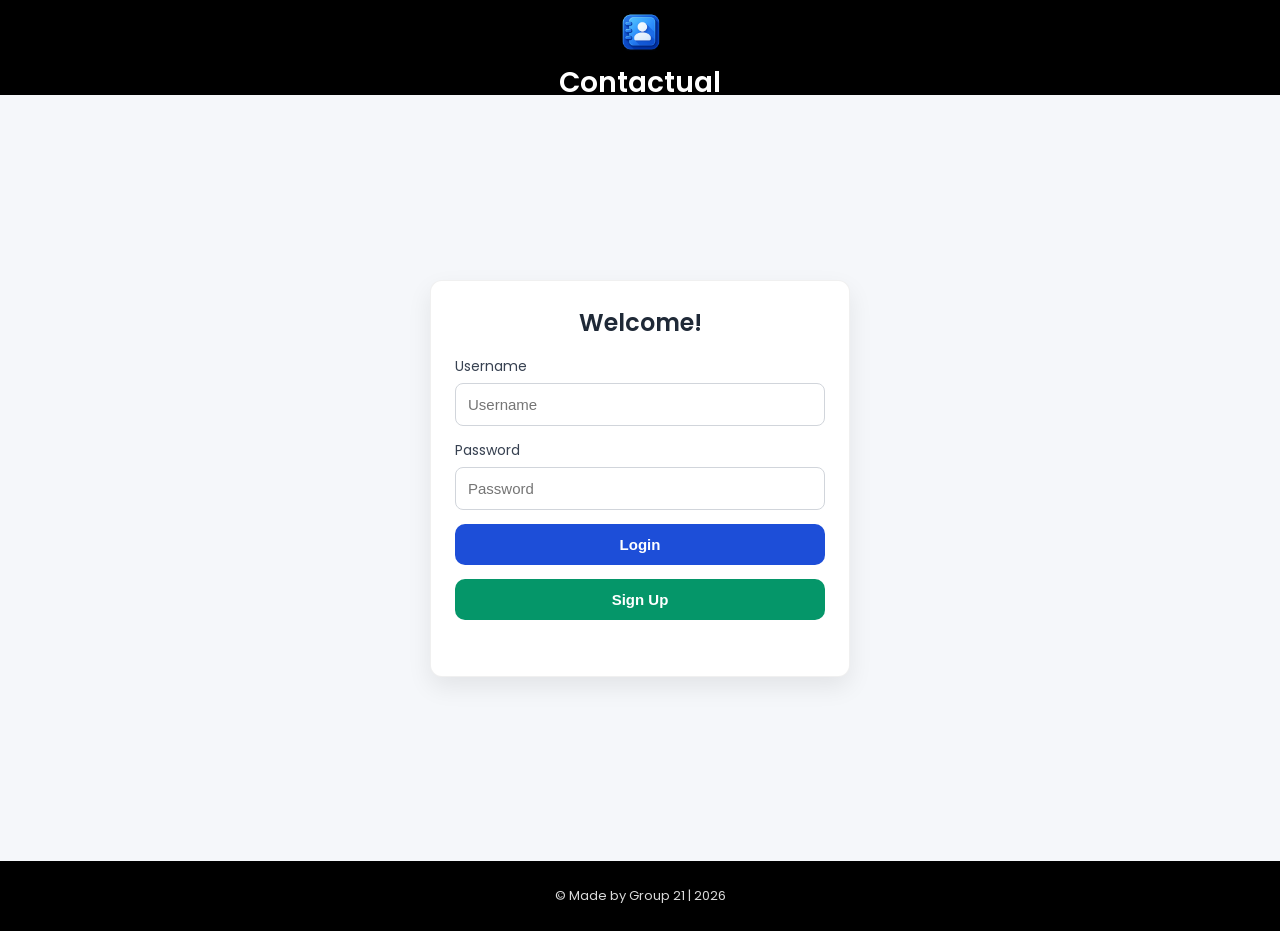
<file: index.html>
<!DOCTYPE html>
<html lang="en">
<head>
  <meta charset="UTF-8" />
  <meta name="viewport" content="width=device-width, initial-scale=1"/>
  <title>Contactual</title>

  <link href="css/start_styles.css" rel="stylesheet" />
  <link href="https://fonts.googleapis.com/css2?family=Poppins:wght@400;600&display=swap" rel="stylesheet">
</head>

<body>
  <!-- Top Nav -->
  <header class="topbar">
  <div class="topbar-center">
    <img src="images/contactual-logo.png" alt="Contactual Logo" class="topbar-logo">
    <div class="topbar-title">Contactual</div>
  </div>
</header>


  <!-- Page Content -->
  <main class="page">
    <section class="auth-card">
      <h2 class="auth-title">Welcome!</h2>

      <!-- LOGIN FORM (default visible) -->
      <form id="login-form" class="auth-form" onsubmit="return false;">
        <label class="field">
          <span class="field-label">Username</span>
          <input type="text" id="loginName" placeholder="Username" required>
        </label>

        <label class="field">
          <span class="field-label">Password</span>
          <input type="password" id="loginPassword" placeholder="Password" required>
        </label>

        <button type="button" class="btn btn-primary" onclick="doLogin();">Login</button>
        <button type="button" class="btn btn-accent" onclick="showSignup();">Sign Up</button>

        <div id="loginResult" class="form-msg"></div>
      </form>

      <!-- SIGNUP FORM (hidden until toggled) -->
      <form id="signup-form" class="auth-form hidden" onsubmit="return false;">
        <label class="field">
          <span class="field-label">First Name</span>
          <input type="text" id="signupFirstName" placeholder="First Name" required>
        </label>

        <label class="field">
          <span class="field-label">Last Name</span>
          <input type="text" id="signupLastName" placeholder="Last Name" required>
        </label>

        <label class="field">
          <span class="field-label">Username</span>
          <input type="text" id="signupLogin" placeholder="Username" required>
        </label>

        <label class="field">
          <span class="field-label">Password</span>
          <input type="password" id="signupPassword" placeholder="Password" required>
        </label>

        <button type="button" class="btn btn-primary" onclick="doSignUp();">Create Account</button>
        <button type="button" class="btn btn-accent" onclick="showLogin();">Back to Login</button>

        <div id="signupResult" class="form-msg"></div>
      </form>
    </section>
  </main>

  <!-- Footer -->
  <footer class="footer">
    <div class="footer-inner">
      © Made by Group 21 | 2026
    </div>
  </footer>

  <!-- Scripts -->
  <script src="js/config.js"></script>
  <script src="js/api.js"></script>
  <script src="js/md5.js"></script>
  <script src="js/auth.js"></script>

  <!-- Tiny UI toggle helpers (safe + no conflicts) -->
  <script>
    function showSignup() {
      document.getElementById("login-form").classList.add("hidden");
      document.getElementById("signup-form").classList.remove("hidden");
      document.getElementById("loginResult").textContent = "";
    }

    function showLogin() {
      document.getElementById("signup-form").classList.add("hidden");
      document.getElementById("login-form").classList.remove("hidden");
      document.getElementById("signupResult").textContent = "";
    }
  </script>
</body>
</html>
</file>
<file: css/start_styles.css>
/* Base */
* { box-sizing: border-box; }

body {
  font-family: 'Poppins', sans-serif;
  margin: 0;
  background-color: #f5f7fa;
  color: #1f2937;
}

.topbar {
  background: #000;
  color: #fff;
  height: 95px;
  display: flex;
  justify-content: center;
  align-items: center;
}

.topbar-center {
  display: flex;
  flex-direction: column;
  align-items: center;
  gap: 6px;
}

.topbar-logo {
  width: 80px;
  height: 80px;
  object-fit: contain;
  display: block;
}
.topbar-title {
  margin-top: -15px;
  font-size: 28px;
  font-weight: 600;
  text-align: center;
  line-height: 1;
}



.brand {
  display: flex;
  align-items: center;
  gap: 12px;
}


.brand-badge {
  width: 34px;
  height: 34px;
  border-radius: 8px;
  background: rgba(255,255,255,0.15);
  display: grid;
  place-items: center;
  font-weight: 600;
  color: white;
}


.brand-name {
  font-size: 26px;
  font-weight: 600;
  line-height: 1;
  color: #fff;
  margin: 0;
}

/* Page + Card */
.page {
  min-height: calc(100vh - 64px - 70px);
  display: flex;
  align-items: center;
  justify-content: center;
  padding: 40px 16px;
}

.auth-card {
  width: 100%;
  max-width: 420px;
  background: #fff;
  border-radius: 12px;
  padding: 24px;
  box-shadow: 0 10px 25px rgba(0,0,0,0.08);
  border: 1px solid rgba(0,0,0,0.06);
}

.auth-title {
  margin: 0 0 16px;
  text-align: center;
  font-weight: 600;
}

/* Fields */
.auth-form {
  display: flex;
  flex-direction: column;
  gap: 14px;
}

.field {
  display: flex;
  flex-direction: column;
  gap: 6px;
}

.field-label {
  font-size: 14px;
  color: #374151;
}

.auth-form input {
  width: 100%;
  padding: 12px 12px;
  border: 1px solid #d1d5db;
  border-radius: 8px;
  font-size: 15px;
  outline: none;
}

.auth-form input:focus {
  border-color: #94a3b8;
}

/* Buttons */
.btn {
  width: 100%;
  padding: 12px;
  font-size: 15px;
  border: none;
  border-radius: 10px;
  cursor: pointer;
  font-weight: 600;
}

.btn-primary {
  background: #1d4ed8; /* accessible blue */
  color: #ffffff;
}

.btn-primary:hover {
  opacity: 0.92;
}

.btn-accent {
  background: #059669; /* accessible green */
  color: #ffffff;
}

.btn-accent:hover {
  opacity: 0.92;
}


/* Messages */
.form-msg {
  min-height: 18px;
  font-size: 14px;
  color: #b91c1c; /* red-ish for errors */
  text-align: center;
}

/* Utility */
.hidden { display: none; }

.footer {
  height: 70px;
  background: #000000;
  color: rgba(255,255,255,0.85);
  display: flex;
  align-items: center;
}

.footer-inner {
  width: 100%;
  max-width: 1100px;
  margin: 0 auto;
  padding: 0 20px;
  text-align: center;
  font-size: 13px;
}

/* Mobile tweaks */
@media (max-width: 480px) {
  .auth-card { padding: 18px; }
  .brand-name { font-size: 15px; }
}
</file>
